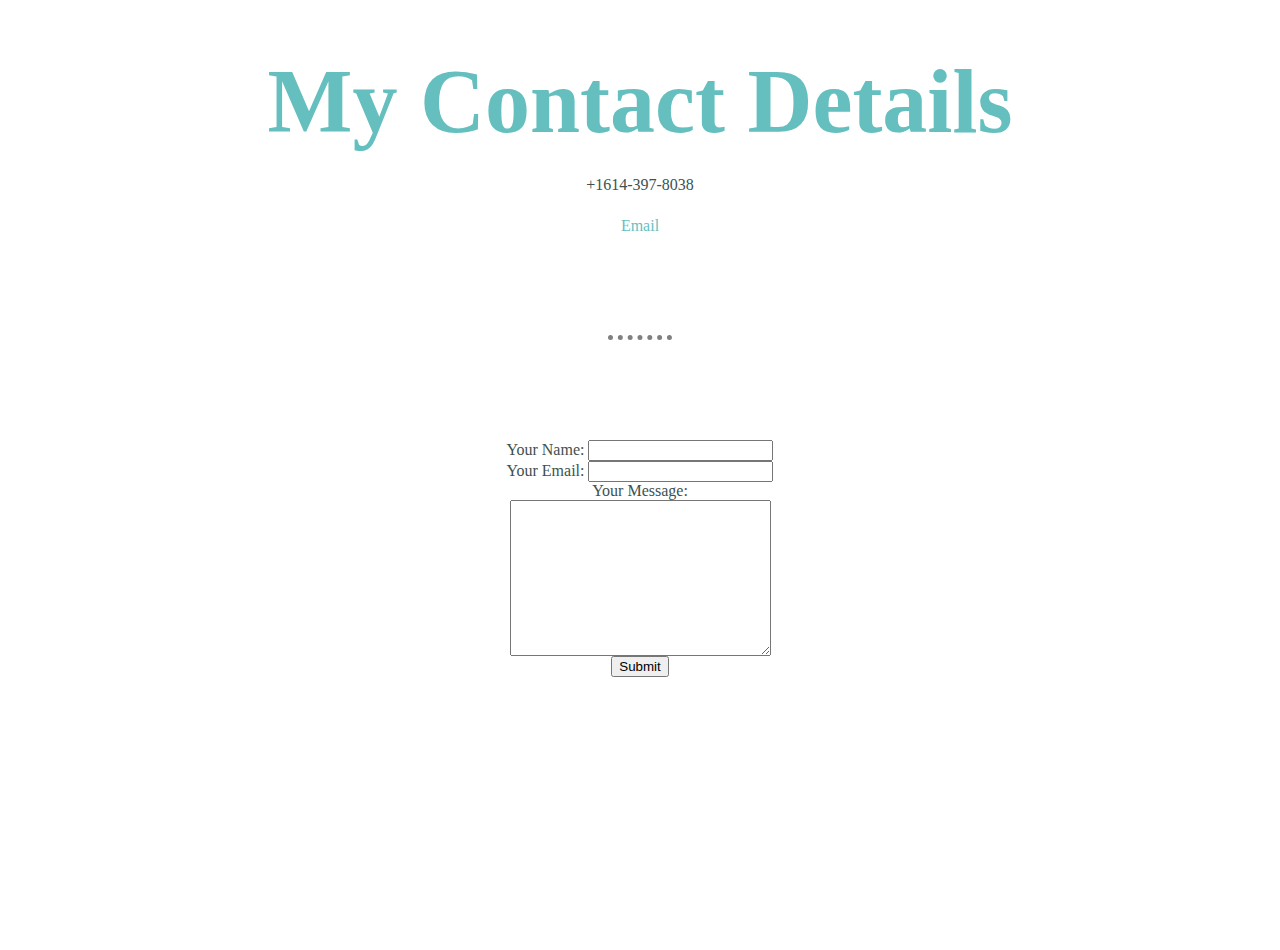
<file: contact_me.html>
<html lang="en" dir="ltr">
<head>
  <meta charset="utf-8">
  <title>Contact Me</title>
  <link rel="stylesheet" href="css/styles.css">
</head>

<body>
  <h1>My Contact Details</h1>
  <p>
    +1614-397-8038
    </p>
  <a href="mailto:yu.2049@osu.edu">Email</a>
  <hr/>
  <form action="mailto:yu.2049@osu.edu" method="post" enctype="text/plain">
    <label>Your Name:</label>
    <input type="text" name="yourName" value=""><br>
    <label>Your Email:</label>
    <input type="email" name="yourEmail" value=""><br>
    <label>Your Message:</label><br>
    <textarea name="yourMessage" id="" cols="30" rows="10"></textarea><br>
    <input type="submit" name="">
  </form>
</body>

</html>
</file>
<file: css/styles.css>
html {
  height: 100%;
}

a{
  color: #66BFBF;
  text-decoration: none;
}

a:hover{
  text-decoration: underline;
}

body {
  margin: 0px;
  text-align: center;
  font-family: 'Merriweather', serif;
  height: 100%;
  color: #40514E;
}

h1 {
  margin: 50px auto 0 auto;
  font-family: 'Sacramento', cursive;
  font-size: 5.625rem;
  color: #66BFBF;
}

h2 {
  font-family: 'Montserrat', sans-serif;
  font-size: 1.7rem;
  color: #66BFBF;
  padding-bottom: 10px;
}

h3 {
  font-family: 'Montserrat', sans-serif;
  color: #11999E;
}





table {
  text-align: left;
}

hr {
  margin: 100px auto;
  border-style: none;
  border-top-style : dotted;
  border-color:grey;
  border-width: 5px;
  width : 5%;
}

p {
  line-height: 2;
}


.skills {
  position: relative;
}

.sub-header {
  line-height: 2;
  font-weight: normal;
}

.top-container {
  background-color: #e6f8f9;
  position: relative;
  padding: 100px;
  padding-bottom: 0;
}

.coding-pic {
  width: 20%;
  float: right;
  position: absolute;
  margin-right: 0px;
  margin-top: 65px;
}

.skill-pic {
  width: 6%;
  margin-right: 25px;
}

.skill-pic:hover {
  opacity: .5;
}

.profile-pic {
  width: 15%;
}

.work-pic {
  width: 23%;
  float: left;
  margin-right: 30px;
}

.java-pic {
  width: 3%;
}

.row {
  width: 85%;
  margin: 100px auto 100px auto;
  text-align: left;
  line-height: 2;
}

.bottom-cloud {
  position: absolute;
  top: 50px;
  right: 250px;
}

.top-cloud {
  position: absolute;
  bottom: 300px;
  left: 200px;
}



.middle-container {
  margin: 100px 0;
}


.btn {
  background: #11cdd4;
  background-image: -webkit-linear-gradient(top, #11cdd4, #11999e);
  background-image: -moz-linear-gradient(top, #11cdd4, #11999e);
  background-image: -ms-linear-gradient(top, #11cdd4, #11999e);
  background-image: -o-linear-gradient(top, #11cdd4, #11999e);
  background-image: linear-gradient(to bottom, #11cdd4, #11999e);
  -webkit-border-radius: 8;
  -moz-border-radius: 8;
  border-radius: 8px;
  font-family: 'Montserrat', sans-serif;
  color: #ffffff;
  font-size: 20px;
  padding: 10px 20px 10px 20px;
  text-decoration: none;
}

.btn:hover {
  background: #30e3cb;
  background-image: -webkit-linear-gradient(top, #30e3cb, #2bc4ad);
  background-image: -moz-linear-gradient(top, #30e3cb, #2bc4ad);
  background-image: -ms-linear-gradient(top, #30e3cb, #2bc4ad);
  background-image: -o-linear-gradient(top, #30e3cb, #2bc4ad);
  background-image: linear-gradient(to bottom, #30e3cb, #2bc4ad);
  text-decoration: none;
}

.bottom-container{
  background-color: #66BFBF;
  width:100%; 
  padding: 50px 0 20px;
}

.footer-link {
  color: #11999E;
  font-family: 'Montserrat', sans-serif;
  margin: 10px 20px;
  text-decoration: none;
}

.footer-link :hover{
  color: #EAF6F6;
}

.copy-right{
  color: #EAF6F6;
  font-size: 0.75rem;
  padding:20px 0;
}
</file>
